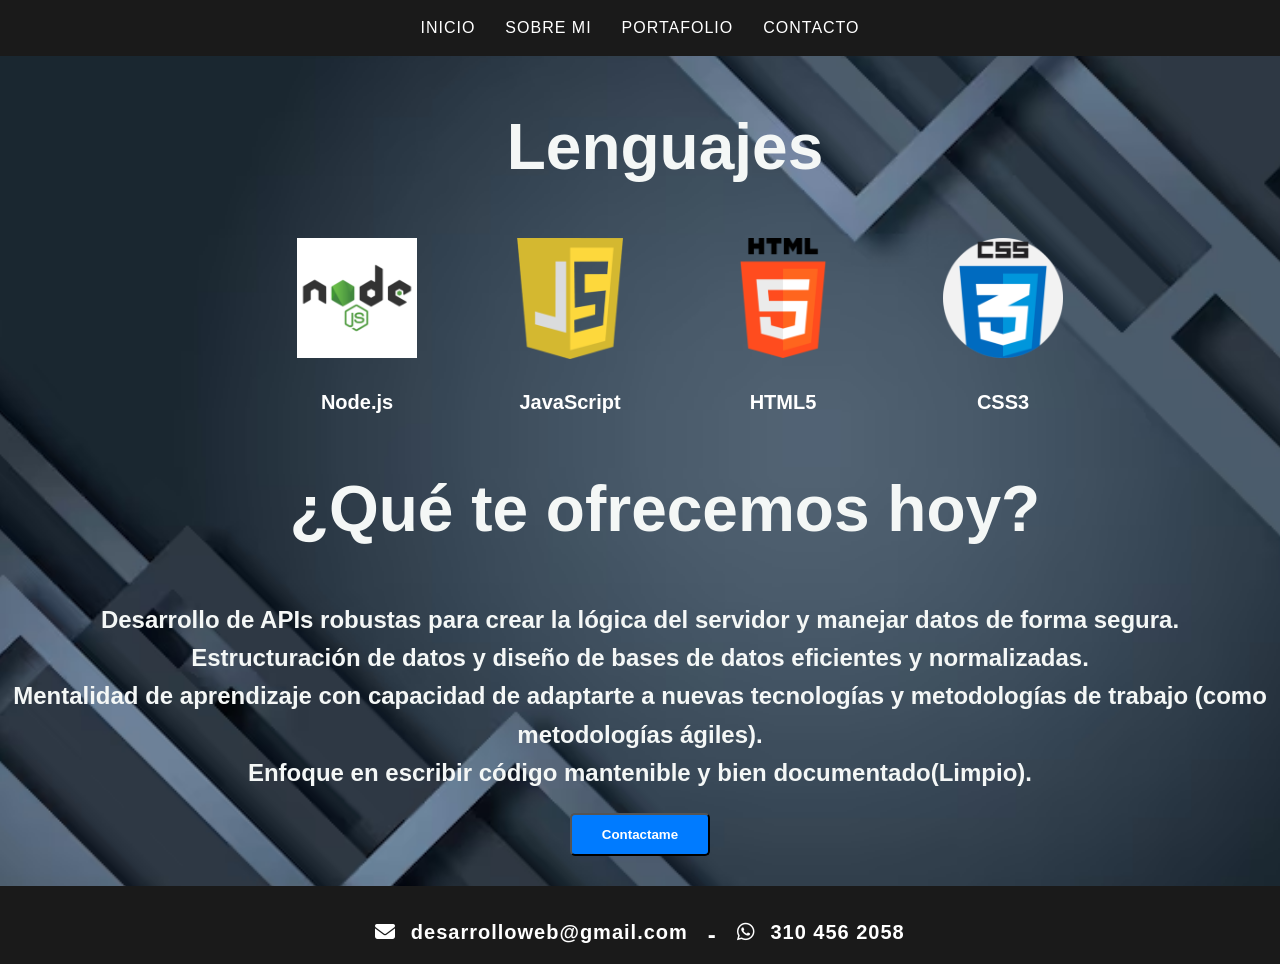
<file: sobremi.html>
<!DOCTYPE html>
<html lang="es">

<head>
    <meta charset="UTF-8">
    <meta name="viewport" content="width=device-width, initial-scale=1.0">
    <title>Sobre mi</title>
    <link rel="stylesheet" href="style.css">
    <link rel="shortcut icon" href="/assets/img/WhatsApp_Image_2026-04-22_at_6.47.ico" type="image/x-icon">
    <link rel="stylesheet" href="https://cdnjs.cloudflare.com/ajax/libs/font-awesome/6.5.0/css/all.min.css">
</head>

<body>
    <header class="yo">
        <nav>
            <ul>
                <li><a href="index.html">inicio</a></li>
                <li><a href="sobremi.html">sobre mi</a></li>
                <li><a href="portafolio.html">portafolio</a></li>
                <li><a href="contacto.html">contacto</a></li>
            </ul>
        </nav>
    </header>

    <main>
        <section class="encabezado">
            <h1>Lenguajes</h1>
            <div class="iconos-container">

                <div class="card-tecnologia">
                    <img src="assets/img/node.ico" class="img1">
                    <p class="infofooter"><a href=https://nodejs.org/en>Node.js</a></p>
                </div>

                <div class="card-tecnologia">
                    <img src="assets/img/javascript-logo.ico" class="img2">
                    <p class="infofooter"><a href=https://developer.mozilla.org/es/docs/Web/JavaScript>JavaScript</a></p>
                </div>

                <div class="card-tecnologia">
                    <img src="assets/img/html.ico" class="img1">
                    <p class="infofooter"><a href=https://developer.mozilla.org/es/docs/Glossary/HTML5>HTML5</a></p>
                </div>

                <div class="card-tecnologia">
                    <img src="assets/img/css.ico" class="img1">
                    <p class="infofooter"><a href=https://developer.mozilla.org/es/docs/Web/CSS>CSS3</a></p>
                </div>

            </div>
        </section>

        <section>
            <h1>¿Qué te ofrecemos hoy?</h1>
            <p>Desarrollo de APIs robustas para crear la lógica del servidor y manejar datos de forma segura.

            <p>Estructuración de datos y diseño de bases de datos eficientes y normalizadas.</p>

            <p>Mentalidad de aprendizaje con capacidad de adaptarte a nuevas tecnologías y metodologías de trabajo (como
                metodologías ágiles).</p>

            <p>Enfoque en escribir código mantenible y bien documentado(Limpio).</p>
        </section>

        <button class="btnsobremi">Contactame</button>
        <footer>
            <p class="infofooter"><a href="https://es.react.dev/"><i class="fa-solid fa-envelope"></i> desarrolloweb@gmail.com</a> -
                <a href="https://wa.me/573104562058"><i class="fa-brands fa-whatsapp"></i> 310 456 2058</a>
            </p>
        </footer>
    </main>
</file>
<file: style.css>
:root {
    --color-primario: #1a1a1a;
    --color-secundario: #ffffff;
    --color-acento: #007BFF;
    --color-texto: #333333;
    --color-fondo-suave: #f4f7f6;
    --transicion: all 0.3s ease;
}

* {
    margin: 0;
    padding: 0;
    box-sizing: border-box;
}

body {
    text-align: center;
    font-family: 'Poppins', sans-serif;
    line-height: 1.6;
    color: var(--color-fondo-suave);
    display: flex;
    flex-direction: column;
    min-height: 100vh;
    background-image: url(/assets/img/sobremi.avif);
    background-size: cover;
    background-position: center;
    background-attachment: fixed;
    background-repeat: no-repeat;
    background-color: #f8fafc;
}

.yo {
    background: var(--color-primario);
    box-shadow: 0 2px 10px rgba(0, 0green, 0, 1);
    position: sticky;
    top: 0;
    z-index: 1000;
}

nav {
    max-width: 1200px;
    margin: 0 auto;
    padding: 15px 20px;
}

nav ul {
    display: flex;
    list-style: none;
    justify-content: center;
    gap: 30px;
}

nav ul li a {
    color: var(--color-secundario);
    text-decoration: none;
    font-size: 1rem;
    font-weight: 500;
    text-transform: uppercase;
    letter-spacing: 1px;
    transition: var(--transicion);
}

nav ul li a:hover {
    color: var(--color-acento);
}

main {
    flex: 1;
}

.hero {
    position: relative;
    height: 90vh;
    overflow: hidden;
    display: flex;
    align-items: center;
    justify-content: center;
}

.hero video {
    position: absolute;
    top: 0;
    left: 0;
    width: 100%;
    height: 100%;
    object-fit: cover;
    filter: brightness(0.4);
}

.hero-content {
    position: relative;
    z-index: 1;
    color: var(--color-secundario);
    text-align: center;
    padding: 0 20px;
}

.hero-content h1 {
    font-size: 3.5rem;
    margin-bottom: 1rem;
    text-shadow: 2px 2px 10px rgba(0,0,0,5);
}

.btn {
    display: inline-block;
    margin-top: 20px;
    padding: 12px 30px;
    background: var(--color-acento);
    color: var(--color-secundario);
    text-decoration: none;
    border-radius: 5px;
    font-weight: bold;
    transition: var(--transicion);
}

.btn:hover {
    background: #0056b3;
    transform: translateY(-4px);
}

.btnsobremi{
    margin-bottom: 30px;
    display: inline-block;
    margin-top: 20px;
    padding: 12px 30px;
    background: var(--color-acento);
    color: var(--color-secundario);
    text-decoration: none;
    border-radius: 5px;
    font-weight: bold;
    transition: var(--transicion);
}

.btnsobremi:hover {
    background: #0056b3;
    transform: translateY(-4px);
}

.info {
    padding: 50px 20px;
    max-width: 8000px;
    margin: 0 auto;
    text-align: center;
}

.info h2 {
    font-size: 2.5rem;
    margin-bottom: 20px;
    color: var(--color-primario);
}

footer {
    background: var(--color-primario);
    color: var(--color-secundario);
    text-align: center;
    padding: 10px 20px;
    font-size: 0.9rem;
    letter-spacing: 1px;
}

.img1 {
    width: 120px;         
    margin: 0 15px;        
    transition: transform 0.3s;
}

.img2 {
    width: 106px;         
    margin: 0 15px;        
    transition: transform 0.3s;
}

.img1:hover {
    transform: scale(1.1);  
}

.img2:hover {
    transform: scale(1.1);  
}

p{
    font-size: 1.5rem;
    font-weight: bold;
}

h1{
    padding: 40px;
    margin-left: 50px;
    font-size: 4rem;
    font-family: Arial, Helvetica, sans-serif;
}

.iconos-container {
    margin-left: 80px;
    display: flex;
    justify-content: center; 
    gap: 70px;              
    text-align: center;
}

.infofooter {
    display: flex;
    gap: 20px;
    justify-content: center;
    margin-top: 20px;
}

.infofooter a {
    text-decoration: none;
    font-size: 20px;
    color: var(--color-secundario);
    transition: 0.3s;
}

.infofooter a:hover {
    transform: scale(1.1);
    color: var(--color-acento);
}

.infofooter i {
    margin-right: 8px;
}
</file>
